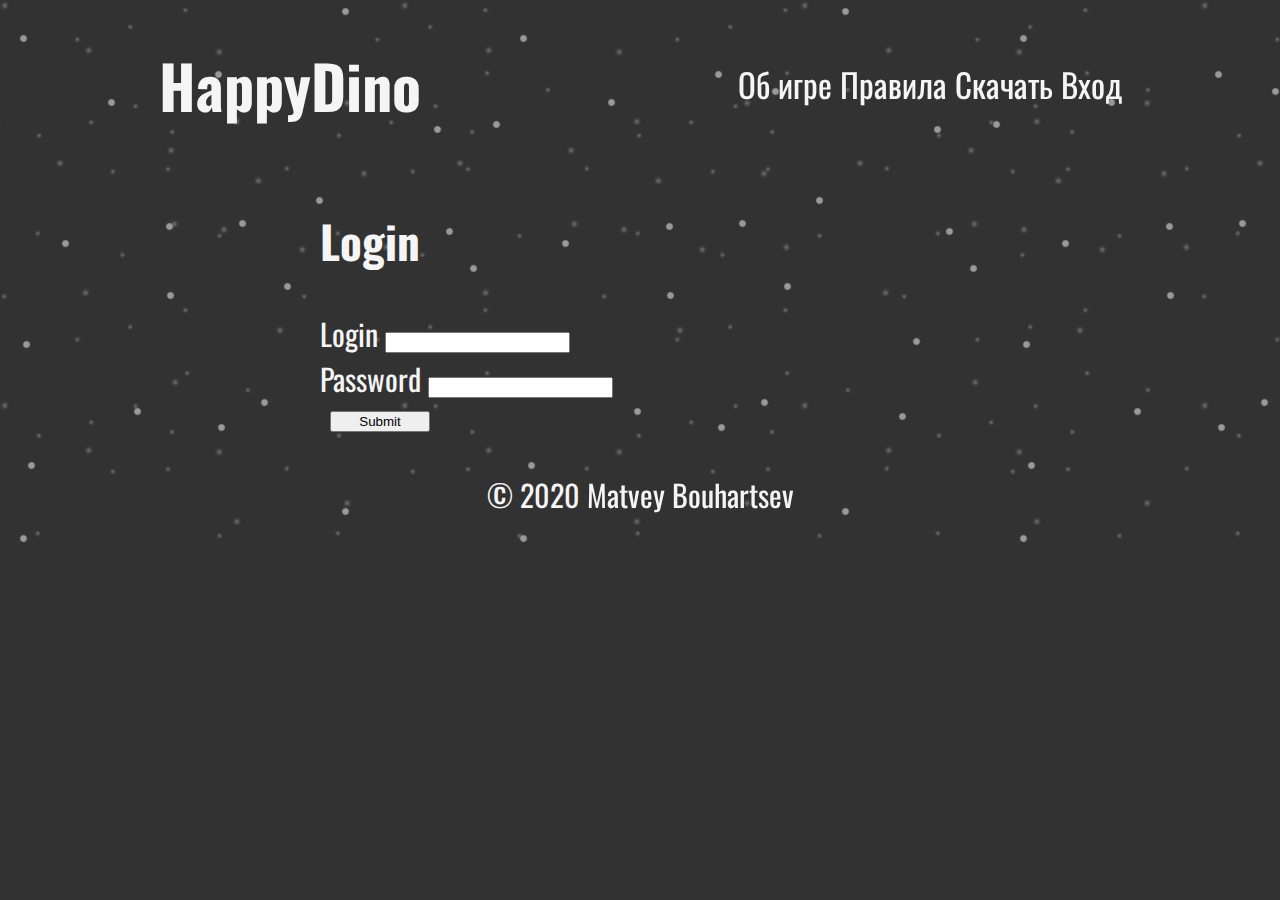
<file: login.html>
<!DOCTYPE html>
<html lang="ru">
<head>
    <meta charset="UTF-8">
    <meta name="viewport" content="width=device-width, initial-scale=1.0">
    
    <title>HappyDino</title>
    
    <link rel="shortcut icon" href="./img/logo.ico" type="image/x-icon">
    <link rel="stylesheet" href="css/main.css">
    <link rel="stylesheet" href="css/snow.css">
    <link rel="stylesheet" href="css/form.css">
</head>
<body>
    <div class="snow"></div>
    <header>
        <h1><a href="./">HappyDino</a></h1>
        <ul>
            <li class="link"><a href="./#about">Об игре</a></li>
            <li class="link"><a href="./#rules">Правила</a></li>
            <li class="link"><a href="./#download">Скачать</a></li>
            <li class="link"><a href="./login.html" target="_blank">Вход</a></li>
        </ul>
    </header>
    <main>
        <form>
            <h2>Login</h2>
            <div class="form_body">
                <label for="login">Login
                    <input type="email" name="login">
                </label>
                <label for="password">Password
                    <input type="password" name="password">
                </label>
                <input type="submit">
            </div>
        </form>
    </main>
    <footer>
       <p>© 2020 <a href="https://bouhartsev.site/" class="link" target="_blank">Matvey Bouhartsev</a></p>
    </footer>
</body>
</html>
</file>
<file: css/main.css>
@import url('https://fonts.googleapis.com/css2?family=Oswald:wght@200;300;400;500;600;700&display=swap');

:root {
    --white: whitesmoke;
/*    --green: lawngreen;*/
    --green: rgb(0, 255, 0);
    --gray: rgba(200, 200, 200, 0.6);
}

::selection {
	color: var(--white) !important;
	background: var(--green) !important;
}

html {
    font-family: 'Oswald', sans-serif;
    
}

body {
    color: var(--white);
    background-color: rgba(50,50,50);
    width: 100%;
    padding: 0;
    margin: 0;
    
    font-size: 30px;
    position: relative;
}

header {
    display: flex;
    flex-direction: row;
    justify-content: space-around;
    align-items: center;
    
    box-sizing: border-box;
    width: 100%;
    margin: 0;
}

h1 {
    position: relative;
    transition: color 1s ease-in-out;
}

h1:hover {
    color: var(--green);
}

/*
h1::before {
    display: block;
    position: absolute;
    top:-10%;
    left:-10%;
    width: 120%;
    height: 120%;
    content: "";
    border: 1px solid black;
    background-color: var(--gray);
    z-index: -1;
    opacity: 0;
    transition: opacity 1s ease-in-out;
}

h1:hover::before {
    opacity: 1;
}
*/

header>ul {
    padding: 0;
    margin: 0;
    
    display: flex;
    flex-direction: row;
    justify-content: space-between;
    align-items: center;
    
    width: 30%;
    font-size: 1.1em;
    backface-visibility: hidden;
    
}

li {
    list-style-type: none;
    vertical-align: middle;
}

a {
    will-change: transform;
    color: inherit;
    text-decoration: none;
}

.link {
    display: inline-block;
    position: relative;
    z-index: 1;
    will-change: transform, color;
    backface-visibility: hidden;
    -webkit-font-smoothing: subpixel-antialiased;
    transition: all 0.1s ease-in-out;
}

.link:hover {
    color: var(--green);
}

.link::after {
    display: block;
    position: absolute;
    content: "";
    width: 0;
    height: 0.05em;
    left: 50%;
    bottom: 0;
    background: var(--green);
    transition: width 0.2s ease-in-out;
}

.link::before {
    display: block;
    position: absolute;
    content: "";
    width: 0;
    height: 0.05em;
    left: 50%;
    bottom: 0;
    background: var(--green);
    transition: width 0.2s ease-in-out, left 0.2s ease-in-out;
}

.link:hover::before {
    width: 50%;
    left: 0;
}

.link:hover::after {
    width: 50%;
}

main>div {
    margin: 30px 0;
}

main>div>.text {
    width: 40%;
    margin: 0 2%;
    font-weight: 300;
}

#about {
    display: flex;
    flex-direction: row-reverse;
    justify-content: center;
    align-items: center;
}

#about p {
    text-indent: 2%;
}

#about ul {
    padding-left: 2%;
}

#about>.image {
    width: 30%;
}

#about img {
    width: 100%;
}

#video {
    display: flex;
    justify-content: center;
    align-items: center;
}

#rules {
    display: flex;
    justify-content: center;
    align-items: center;
}

#rules .text {
    width: 50%;
    text-align: center;
}

#gallery {
    width: 100%;
    display: flex;
    flex-direction: column;
    align-items: center;
}

#gallery>.row {
    margin: 20px 0;
    width: 100%;
    display: flex;
    flex-direction: row;
    justify-content: space-around;
    align-items: center;
}

#gallery img {
    width: 40%;
    border: 5px solid var(--white);
    box-shadow: 10px 10px 10px var(--gray);
}

#download {
    text-transform: uppercase;
    width: 100%;
    text-align: center;
}

#download a {
    background: rgba(0,0,0,0.2);
    padding: 0.5em 1em;
}

footer {
    width: 100%;
    display: flex;
    justify-content: center;
}
</file>
<file: css/snow.css>
.snow {
    position: absolute;
    top: 0;
    left: 0;
    width: 100%;
    height: 100%;
    z-index: -1;
    opacity: 0.5;
    background-image: url('../img/snow/snow_1.png'), url('../img/snow/snow_2.png'), url('../img/snow/snow_3.png');
    -webkit-animation: snow 20s linear infinite;
    -moz-animation: snow 20s linear infinite;
    -ms-animation: snow 20s linear infinite;
    animation: snow 20s linear infinite;
}

@keyframes snow {
    0% {background-position: 0px 0px, 0px 0px, 0px 0px;}
    100% {background-position: 500px 1000px, 400px 400px, 300px 300px;}
}

@-moz-keyframes snow {
    0% {background-position: 0px 0px, 0px 0px, 0px 0px;}
    100% {background-position: 500px 1000px, 400px 400px, 300px 300px;}
}

@-webkit-keyframes snow {
    0% {background-position: 0px 0px, 0px 0px, 0px 0px;}
    50% {background-color:#b4cfe0;}
    100% {background-position: 500px 1000px, 400px 400px, 300px 300px; background-color:#6b92b9;}
}

@-ms-keyframes snow {
    0% {background-position: 0px 0px, 0px 0px, 0px 0px;}
    100% {background-position: 500px 1000px, 400px 400px, 300px 300px;}
}
</file>
<file: css/form.css>
form {
    height: 70%;
    display: flex;
    flex-direction: column;
    width: 50%;
    margin: auto;
}
.form_body {
    display: flex;
    flex-direction: column;
    
}

input[type="submit"] {
    width: 100px;
    margin: 10px;
}
</file>
